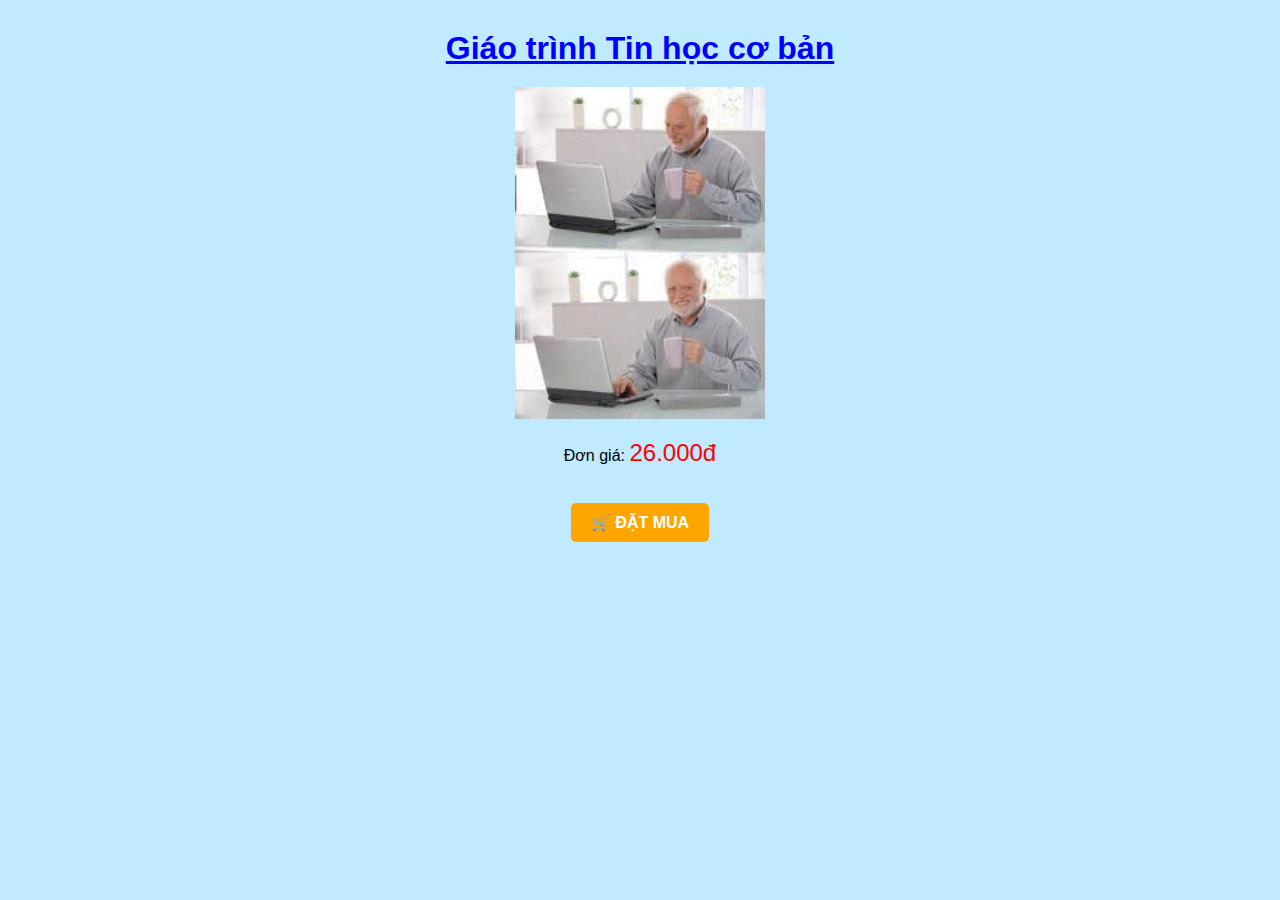
<file: index.html>
<!DOCTYPE html>
<html lang="en">
<head>
    <meta charset="UTF-8">
    <meta name="viewport" content="width=device-width, initial-scale=1.0">
    <title>Document</title>
    <link rel="stylesheet" href="bai4js.css">
</head>
<body>
    <script src="bai4js.js"></script>
    
    
    <div class="product">
        <a id="product-title" class="product-title" href="Chitietsanpham.html">Giáo trình Tin học cơ bản</a>

        <div>
            <img class="product-image" src="[data-uri]" alt="Tin học cơ bản">
        </div>

        <p>Đơn giá: <span class="price">26.000đ</span></p>

        <button id="buy-button" class="order-button">🛒 ĐẶT MUA</button>
    </div>
    
</body>
</html>
</file>
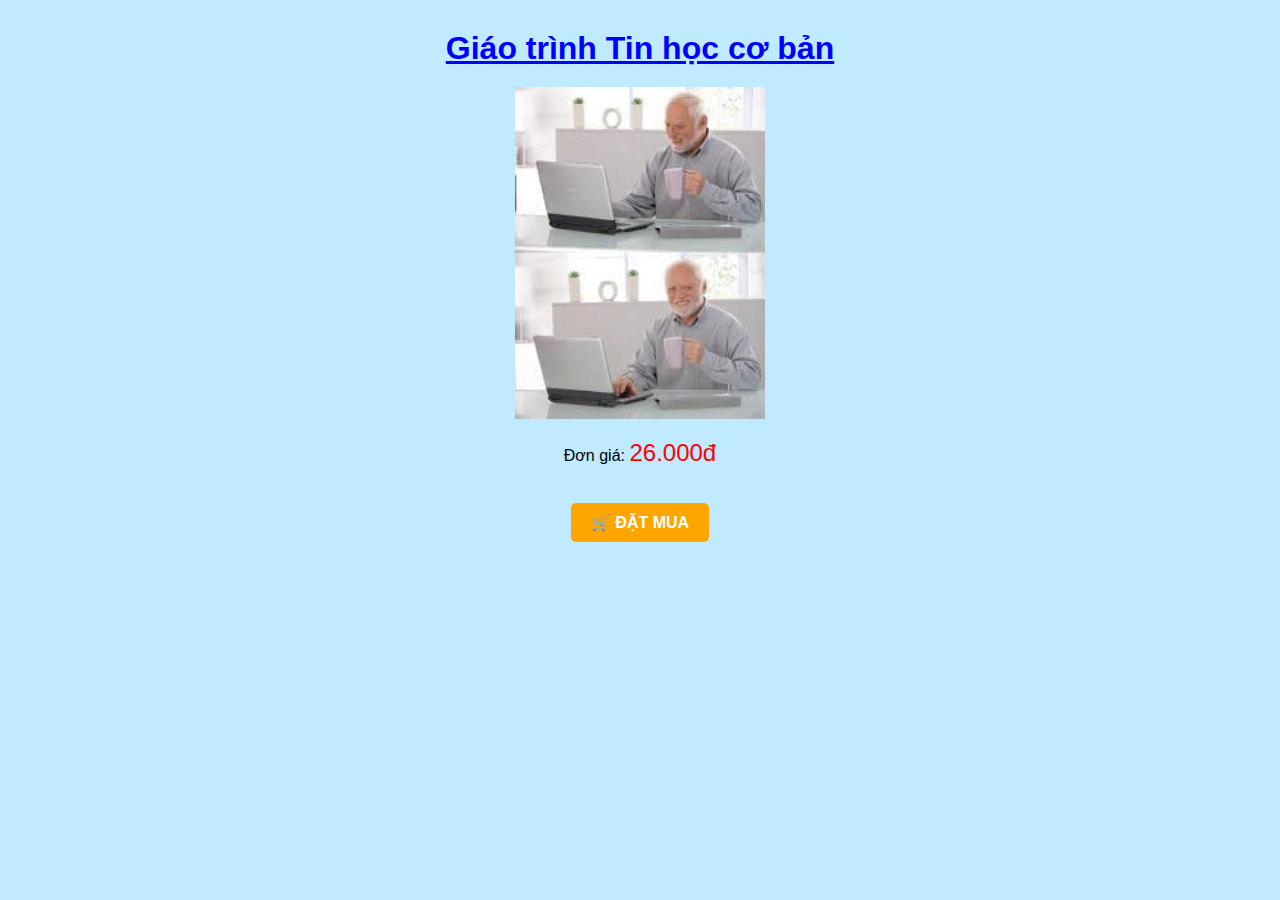
<file: bai4js.html>
<!DOCTYPE html>
<html lang="en">
<head>
    <meta charset="UTF-8">
    <meta name="viewport" content="width=device-width, initial-scale=1.0">
    <title>Document</title>
    <link rel="stylesheet" href="bai4js.css">
</head>
<body>
    <script src="bai4js.js"></script>
    
    
    <div class="product">
        <a id="product-title" class="product-title" href="Chitietsanpham.html">Giáo trình Tin học cơ bản</a>

        <div>
            <img class="product-image" src="[data-uri]" alt="Tin học cơ bản">
        </div>

        <p>Đơn giá: <span class="price">26.000đ</span></p>

        <button id="buy-button" class="order-button">🛒 ĐẶT MUA</button>
    </div>
    
</body>
</html>
</file>
<file: bai4js.css>
body {
    background-color: #c0eaff;
    font-family: Arial, sans-serif;
    text-align: center;
    margin-top: 30px;
}

.product-title {
    font-size: 32px;
    font-weight: bold;
    color: blue;
    text-decoration:underline;
}

.product-image {
    margin-top: 20px;
    width: 250px;
}

.price {
    font-size: 24px; 
    color: red;
    margin-top: 10px;
}

.order-button {
    margin-top: 20px;
    padding: 10px 20px;
    background-color: orange;
    border: none;
    border-radius: 5px;
    color: white;
    font-weight: bold;
    font-size: 16px;
    cursor: pointer;
}
</file>
